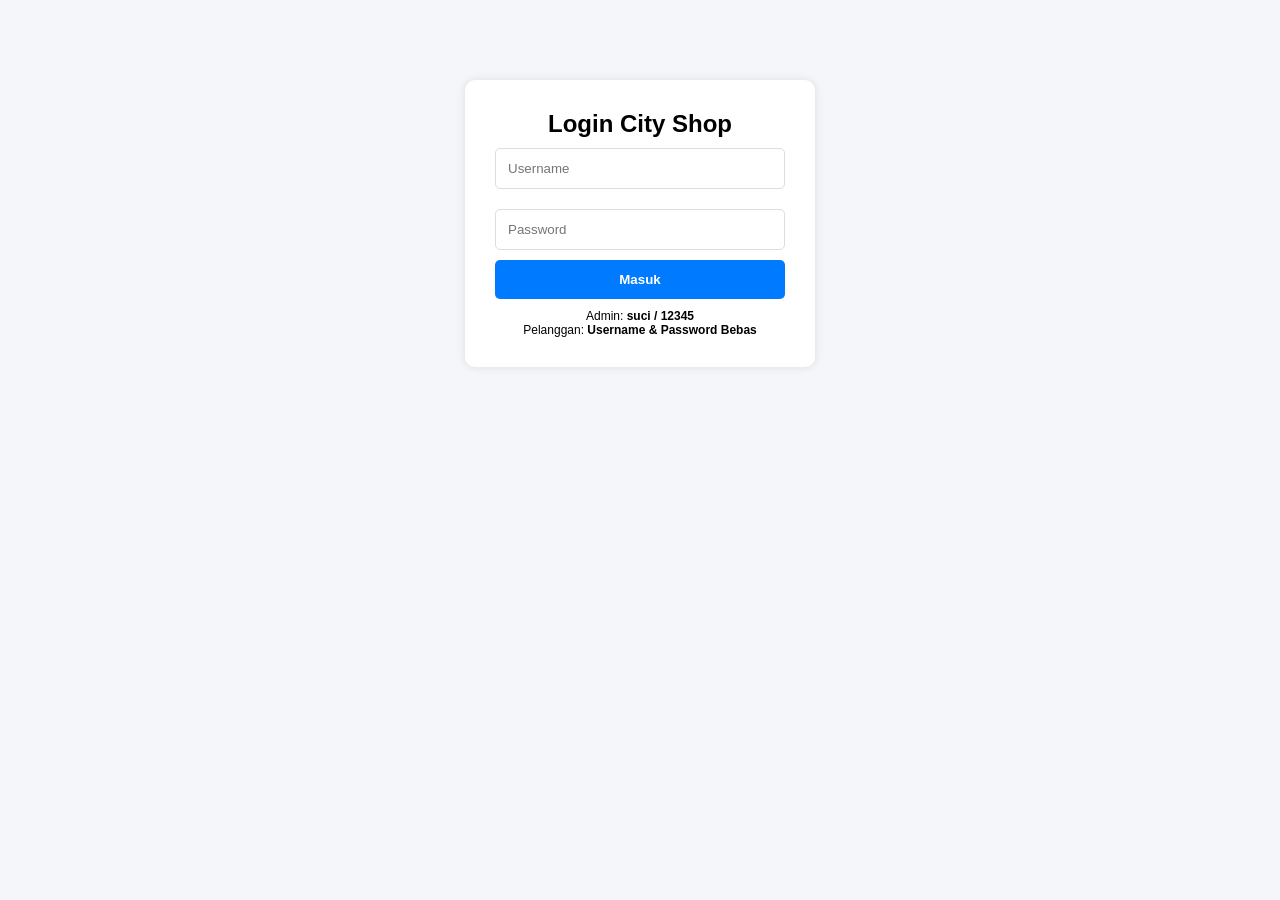
<file: index.html>
<!DOCTYPE html>
<html lang="id">
<head>
  <meta charset="UTF-8">
  <meta name="viewport" content="width=device-width, initial-scale=1.0">
  <title>City Shop - Enterprise System</title>
  <link rel="stylesheet" href="style.css">
</head>
<body>

<!-- 1. HALAMAN LOGIN -->
<div class="login-box" id="loginBox">
  <h2 style="text-align:center;">Login City Shop</h2>
  <form onsubmit="event.preventDefault(); login();">
    <input type="text" id="username" placeholder="Username" required>
    <input type="password" id="password" placeholder="Password" required>
    <button type="submit">Masuk</button>
  </form>
  <p id="error" style="color:red; text-align:center; margin-top:10px;"></p>
  <p style="text-align:center; font-size:12px; margin-top:10px;">
    Admin: <b>suci / 12345</b><br>
    Pelanggan: <b>Username & Password Bebas</b>
  </p>
</div>

<!-- 2. DASHBOARD ADMIN -->
<div id="adminDashboard" class="page">
  <div class="admin-header">
    <span>City Shop Admin</span>
    <button class="btn-logout" onclick="logout()">Logout</button>
  </div>
  
  <div class="admin-sidebar">
    <div class="admin-menu-item active" onclick="showAdminPage('adminDash')">📊 Dashboard</div>
    <div class="admin-menu-item" onclick="showAdminPage('adminInput')">➕ Input/Edit Barang</div>
    <div class="admin-menu-item" onclick="showAdminPage('adminView')">📦 View Stok Barang</div>
    <div class="admin-menu-item" onclick="showAdminPage('adminSetor')">💰 Pembelian Pasokan (Setor)</div>
    <div class="admin-menu-item" onclick="showAdminPage('adminLaporan')">📑 Laporan Penjualan</div>
  </div>

  <div class="admin-content">
    <!-- SUB PAGE: DASHBOARD -->
    <div id="adminDash" class="admin-subpage">
      <h2 style="font-size:24px;">Dashboard Admin</h2>
      <div class="admin-card">
        <h3 id="totalBarangText" style="font-size:20px;">Total Barang: 0</h3>
        <p id="totalStokText" style="font-size:16px; margin-top:10px; color:#555;">Total Unit Stok: 0</p>
      </div>
    </div>

    <!-- SUB PAGE: INPUT / EDIT BARANG -->
    <div id="adminInput" class="admin-subpage" style="display:none;">
      <h2 id="judulFormBarang">Input Barang Baru</h2>
      <div class="admin-card form-input">
        <input type="hidden" id="editBarangId">
        
        <label style="font-size:12px; font-weight:bold;">Nama Barang:</label>
        <input type="text" id="namaBarang" placeholder="Contoh: Sepatu Sneakers">
        
        <label style="font-size:12px; font-weight:bold;">Kategori:</label>
        <select id="kategoriBarang">
          <option value="sepatu">Sepatu</option>
          <option value="sekolah">Alat Sekolah</option>
          <option value="baju">Baju</option>
        </select>
        
        <label style="font-size:12px; font-weight:bold;">Harga Jual (Rp):</label>
        <input type="number" id="hargaBarang" placeholder="180000">
        
        <label style="font-size:12px; font-weight:bold;">Harga Coret (Rp):</label>
        <input type="number" id="hargaCoretBarang" placeholder="220000">
        
        <label style="font-size:12px; font-weight:bold;">Jumlah Stok Awal/Update:</label>
        <input type="number" id="stokBarang" placeholder="50">
        
        <label style="font-size:12px; font-weight:bold;">URL Gambar Produk (Bisa Link Apa Saja):</label>
        <input type="url" id="gambarBarang" placeholder="https://example.com/gambar.jpg">
        
        <label style="font-size:12px; font-weight:bold;">Deskripsi Singkat:</label>
        <textarea id="deskripsiBarang" placeholder="Keterangan produk..."></textarea>
        
        <div style="display:flex; gap:10px; margin-top:10px;">
          <button type="button" style="flex:1; padding:10px; background:#28a745; color:white; border:none; border-radius:5px; cursor:pointer; font-weight:bold;" onclick="simpanBarang()">💾 Simpan Data Barang</button>
          <button type="button" id="btnBatalEditBarang" style="display:none; padding:10px; background:#6c757d; color:white; border:none; border-radius:5px; cursor:pointer; font-weight:bold;" onclick="resetFormBarang()">Batal Edit</button>
        </div>
      </div>
    </div>

    <!-- SUB PAGE: VIEW BARANG -->
    <div id="adminView" class="admin-subpage" style="display:none;">
      <h2>Daftar Stok & Harga Barang (View)</h2>
      <div class="admin-card">
        <table>
          <thead>
            <tr>
              <th>Gambar</th>
              <th>Nama Barang</th>
              <th>Kategori</th>
              <th>Harga Jual</th>
              <th>Stok</th>
              <th>Aksi</th>
            </tr>
          </thead>
          <tbody id="tabelStokAdmin"></tbody>
        </table>
      </div>
    </div>

    <!-- SUB PAGE: SETOR / PEMBELIAN PASOKAN BARANG -->
    <div id="adminSetor" class="admin-subpage" style="display:none;">
      <h2>Pembelian Pasokan Barang (Input/Edit/View Setor Stok)</h2>
      <div class="admin-card form-input">
        <input type="hidden" id="editPasokanId">
        <label style="font-size:12px; font-weight:bold;">Pilih Barang:</label>
        <select id="pasokanBarangId"></select>
        
        <label style="font-size:12px; font-weight:bold;">Jumlah Pasokan Masuk:</label>
        <input type="number" id="pasokanJumlah" placeholder="Masukkan jumlah pasokan...">
        
        <label style="font-size:12px; font-weight:bold;">Total Biaya Pembelian Pasokan (Rp):</label>
        <input type="number" id="pasokanTotalHarga" placeholder="Total biaya dari supplier...">

        <div style="display:flex; gap:10px;">
          <button type="button" style="flex:1; padding:10px; background:#28a745; color:white; border:none; border-radius:5px; cursor:pointer; font-weight:bold;" onclick="simpanPasokan()">💾 Simpan Pasokan Barang</button>
          <button type="button" id="btnBatalPasokan" style="display:none; padding:10px; background:#6c757d; color:white; border:none; border-radius:5px; cursor:pointer; font-weight:bold;" onclick="resetFormPasokan()">Batal</button>
        </div>
      </div>

      <div class="admin-card">
        <h3>Riwayat Pembelian Pasokan Barang (View)</h3>
        <table>
          <thead>
            <tr>
              <th>Tanggal</th>
              <th>Nama Barang</th>
              <th>Jumlah Pasokan</th>
              <th>Total Biaya</th>
              <th>Aksi</th>
            </tr>
          </thead>
          <tbody id="tabelPasokanAdmin"></tbody>
        </table>
      </div>
    </div>

    <!-- SUB PAGE: LAPORAN PENJUALAN -->
    <div id="adminLaporan" class="admin-subpage" style="display:none;">
      <h2>Laporan Penjualan Pelanggan (View & Update Status)</h2>
      <div class="admin-card">
        <h3 id="totalPenjualanAdmin">Total Penjualan: Rp0</h3>
        <table>
          <thead>
            <tr>
              <th>Tanggal</th>
              <th>Pelanggan</th>
              <th>No. Telp</th>
              <th>Barang</th>
              <th>Total</th>
              <th>Status Pengiriman</th>
            </tr>
          </thead>
          <tbody id="tabelLaporanAdmin"></tbody>
        </table>
      </div>
    </div>
  </div>
</div>

<!-- 3. DASHBOARD PELANGGAN -->
<div id="pelangganDashboard" class="page">
  <div class="pelanggan-header">
    <div class="pelanggan-top">
      <div class="pelanggan-brand">
        🛍️ City Shop
      </div>
      <button class="btn-logout" onclick="logout()">Logout</button>
    </div>
    <div class="pelanggan-nav">
      <button class="btn-nav-pelanggan" onclick="showPelangganPage('tokoPage')">🏪 Toko</button>
      <button class="btn-nav-pelanggan" onclick="showPelangganPage('pengirimanPage')">🚚 Pengiriman</button>
      <button class="btn-nav-pelanggan" onclick="showPelangganPage('laporanPelangganPage')">📑 Laporan</button>
      <div class="keranjang-icon" onclick="toggleKeranjang()">🛒<span class="keranjang-count" id="jumlahKeranjang">0</span></div>
    </div>
  </div>

  <!-- SUB PAGE: TOKO -->
  <div id="tokoPage" class="pelanggan-subpage">
    <div class="produk-grid" id="daftarProduk"></div>
  </div>

  <!-- SUB PAGE: HALAMAN CHECKOUT -->
  <div id="checkoutPage" class="pelanggan-subpage" style="display:none; padding:15px;">
    <h2>💳 Halaman Checkout</h2>
    <div class="checkout-container">
      <h3>Ringkasan Pesanan</h3>
      <div id="ringkasanCheckout" style="margin: 10px 0; border-bottom: 1px solid #ddd; padding-bottom: 10px;"></div>
      <h4 id="totalCheckoutText" style="color: #007bff; text-align: right; margin-bottom: 15px;">Total: Rp0</h4>
      
      <h3>Informasi Pengiriman</h3>
      <label style="font-size: 12px; font-weight: bold;">No. Telepon / WhatsApp:</label>
      <input type="tel" id="teleponCheckout" placeholder="Contoh: 081234567890">

      <label style="font-size: 12px; font-weight: bold;">Alamat Lengkap:</label>
      <input type="text" id="alamatCheckout" placeholder="Masukkan alamat pengiriman...">
      
      <label style="font-size: 12px; font-weight: bold;">Metode Pembayaran:</label>
      <select id="metodePembayaran">
        <option value="Transfer Bank">Transfer Bank (BCA/Mandiri)</option>
        <option value="COD">COD (Bayar di Tempat)</option>
        <option value="E-Wallet">E-Wallet (Gopay/OVO/Dana)</option>
      </select>

      <div style="display:flex; gap:10px;">
        <button type="button" style="flex:1; background:#6c757d; color:white; border:none; padding:12px; border-radius:8px; font-weight:bold; cursor:pointer;" onclick="showPelangganPage('tokoPage')">Batal</button>
        <button type="button" style="flex:2; background:#28a745; color:white; border:none; padding:12px; border-radius:8px; font-weight:bold; cursor:pointer;" onclick="prosesKonfirmasiCheckout()">Konfirmasi & Bayar</button>
      </div>
    </div>
  </div>

  <!-- SUB PAGE: PENGIRIMAN -->
  <div id="pengirimanPage" class="pelanggan-subpage" style="display:none; padding:15px;">
    <h2>🚚 Status Pengiriman</h2>
    <div style="background:white; padding:15px; border-radius:10px; margin-top:10px;">
      <table>
        <thead><tr><th>Tanggal</th><th>Barang</th><th>Jml</th><th>Status Pengiriman</th><th>Aksi</th></tr></thead>
        <tbody id="tabelPesananPelanggan"></tbody>
      </table>
    </div>
  </div>

  <!-- SUB PAGE: LAPORAN PELANGGAN -->
  <div id="laporanPelangganPage" class="pelanggan-subpage" style="display:none; padding:15px;">
    <h2>📑 Riwayat Transaksi Anda</h2>
    <div style="background:white; padding:15px; border-radius:10px; margin-top:10px;">
      <table>
        <thead><tr><th>Tanggal</th><th>Barang</th><th>Total</th><th>Status</th></tr></thead>
        <tbody id="tabelRiwayatPelanggan"></tbody>
      </table>
    </div>
  </div>
</div>

<!-- OVERLAY & POPUP KERANJANG -->
<div class="overlay" id="overlay" onclick="toggleKeranjang()"></div>
<div class="popup-keranjang" id="popupKeranjang">
  <div style="display:flex; justify-content:space-between; font-weight:bold; font-size:18px; margin-bottom:15px;">
    <span>Keranjang Belanja</span>
    <span onclick="toggleKeranjang()" style="cursor:pointer; font-weight:bold;">×</span>
  </div>
  <div id="isiKeranjang">Kosong</div>
  <div style="font-weight:bold; font-size:18px; color:#007bff; margin-top:15px; text-align:right;" id="totalHarga">Total: Rp0</div>
  <button type="button" style="width:100%; background:#007bff; color:white; border:none; padding:12px; border-radius:8px; font-weight:bold; margin-top:15px; cursor:pointer;" onclick="bukaHalamanCheckout()">Ke Halaman Checkout</button>
</div>

<script src="script.js"></script>
</body>
</html>
</file>
<file: style.css>
* { 
  margin: 0; 
  padding: 0; 
  box-sizing: border-box; 
  font-family: 'Segoe UI', Arial, sans-serif; 
}

body { 
  background: #f4f6f9; 
}

/* LOGIN BOX */
.login-box { 
  width: 350px; 
  margin: 80px auto; 
  padding: 30px; 
  background: white; 
  border-radius: 10px; 
  box-shadow: 0 0 10px rgba(0,0,0,0.1); 
}

.login-box input { 
  width: 100%; 
  padding: 12px; 
  margin: 10px 0; 
  border: 1px solid #ddd; 
  border-radius: 5px; 
}

.login-box button { 
  width: 100%; 
  padding: 12px; 
  background: #007bff; 
  color: white; 
  border: none; 
  border-radius: 5px; 
  cursor: pointer; 
  font-weight: bold; 
}

/* TAMPILAN ADMIN */
.admin-header { 
  background: #007bff; 
  color: white; 
  padding: 15px 20px; 
  display: flex; 
  justify-content: space-between; 
  align-items: center; 
  font-size: 20px; 
  font-weight: bold; 
}

.admin-sidebar { 
  background: #2c3e50; 
  color: white; 
  width: 100%; 
  min-height: 50px; 
  padding: 10px 0; 
  display: flex; 
  overflow-x: auto; 
}

.admin-menu-item { 
  padding: 12px 20px; 
  cursor: pointer; 
  display: flex; 
  align-items: center; 
  gap: 8px; 
  font-weight: 500; 
  font-size: 14px; 
  color: #ecf0f1; 
  border-right: 1px solid #34495e; 
  white-space: nowrap; 
}

.admin-menu-item:hover, .admin-menu-item.active { 
  background: #34495e; 
  color: #38ef7d; 
}

.admin-content { 
  padding: 20px; 
}

.admin-card { 
  background: white; 
  padding: 25px; 
  border-radius: 12px; 
  box-shadow: 0 2px 8px rgba(0,0,0,0.05); 
  margin-top: 15px; 
}

/* TAMPILAN PELANGGAN */
.pelanggan-header { 
  background: #007bff; 
  color: white; 
  padding: 15px; 
}

.pelanggan-top { 
  display: flex; 
  justify-content: space-between; 
  align-items: center; 
  margin-bottom: 15px; 
}

.pelanggan-brand { 
  display: flex; 
  align-items: center; 
  gap: 8px; 
  font-size: 24px; 
  font-weight: bold; 
}

.pelanggan-nav { 
  display: flex; 
  justify-content: space-around; 
  align-items: center; 
  background: #007bff; 
  gap: 5px; 
}

.btn-nav-pelanggan { 
  background: white; 
  color: #007bff; 
  border: none; 
  padding: 8px 12px; 
  border-radius: 20px; 
  font-size: 12px; 
  font-weight: bold; 
  cursor: pointer; 
  display: flex; 
  align-items: center; 
  gap: 4px; 
  box-shadow: 0 2px 4px rgba(0,0,0,0.1); 
}

/* GRID PRODUK PELANGGAN */
.produk-grid { 
  display: grid; 
  grid-template-columns: repeat(auto-fill, minmax(160px, 1fr)); 
  gap: 12px; 
  padding: 15px; 
}

.produk-card { 
  background: white; 
  border-radius: 12px; 
  overflow: hidden; 
  box-shadow: 0 2px 8px rgba(0,0,0,0.08); 
  display: flex; 
  flex-direction: column; 
  justify-content: space-between; 
}

.produk-img { 
  position: relative; 
  width: 100%; 
  height: 160px; 
  background: #eee; 
}

.produk-img img { 
  width: 100%; 
  height: 100%; 
  object-fit: cover; 
}

.badge { 
  position: absolute; 
  top: 8px; 
  left: 8px; 
  background: red; 
  color: white; 
  padding: 3px 8px; 
  border-radius: 6px; 
  font-size: 10px; 
  font-weight: bold; 
}

.stok-badge { 
  position: absolute; 
  top: 8px; 
  right: 8px; 
  background: rgba(0,0,0,0.7); 
  color: white; 
  padding: 3px 6px; 
  border-radius: 6px; 
  font-size: 10px; 
}

.produk-info { 
  padding: 10px; 
  display: flex; 
  flex-direction: column; 
  flex-grow: 1; 
}

.produk-info h3 { 
  font-size: 14px; 
  margin-top: 4px; 
  color: #000; 
  font-weight: bold; 
  line-height: 1.2; 
}

.deskripsi-singkat { 
  font-size: 12px; 
  color: #444; 
  height: 32px; 
  overflow: hidden; 
  margin: 4px 0; 
  line-height: 1.3; 
}

.harga { 
  color: #007bff; 
  font-weight: bold; 
  font-size: 15px; 
}

.harga span { 
  color: #999; 
  font-size: 11px; 
  text-decoration: line-through; 
  margin-left: 5px; 
}

.btn-action { 
  display: flex; 
  gap: 6px; 
  margin-top: 8px; 
}

.btn-keranjang { 
  flex: 1; 
  background: #007bff; 
  color: white; 
  border: none; 
  padding: 8px; 
  border-radius: 8px; 
  font-weight: bold; 
  cursor: pointer; 
  font-size: 11px; 
}

.btn-beli { 
  flex: 1; 
  background: #28a745; 
  color: white; 
  border: none; 
  padding: 8px; 
  border-radius: 8px; 
  font-weight: bold; 
  cursor: pointer; 
  font-size: 11px; 
}

.btn-disabled { 
  background: #ccc !important; 
  cursor: not-allowed !important; 
}

/* STATUS BADGE */
.status-badge {
  padding: 4px 8px;
  border-radius: 12px;
  font-size: 11px;
  font-weight: bold;
  display: inline-block;
}

.status-kemas { background: #fff3cd; color: #856404; }
.status-kirim { background: #cce5ff; color: #004085; }
.status-terima { background: #d4edda; color: #155724; }

/* COMMON */
.btn-logout { 
  background: red; 
  color: white; 
  border: none; 
  padding: 8px 16px; 
  border-radius: 6px; 
  font-weight: bold; 
  cursor: pointer; 
}

.keranjang-icon { 
  position: relative; 
  font-size: 22px; 
  cursor: pointer; 
  color: white; 
}

.keranjang-count { 
  position: absolute; 
  top: -5px; 
  right: -8px; 
  background: red; 
  color: white; 
  border-radius: 50%; 
  padding: 2px 6px; 
  font-size: 10px; 
  font-weight: bold; 
}

.page { 
  display: none; 
}

table { 
  width: 100%; 
  border-collapse: collapse; 
  margin-top: 10px; 
  font-size: 13px; 
}

table, th, td { 
  border: 1px solid #ddd; 
  padding: 8px; 
  text-align: left; 
}

th { 
  background: #007bff; 
  color: white; 
}

.form-input input, .form-input select, .form-input textarea { 
  width: 100%; 
  padding: 10px; 
  margin: 8px 0; 
  border: 1px solid #ddd; 
  border-radius: 5px; 
}

/* POPUP KERANJANG */
.overlay { 
  position: fixed; 
  top:0; 
  left:0; 
  width:100%; 
  height:100%; 
  background:rgba(0,0,0,0.5); 
  display:none; 
  z-index:15; 
}

.overlay.show { 
  display:block; 
}

.popup-keranjang { 
  position: fixed; 
  bottom: 0; 
  left: 0; 
  width: 100%; 
  background: white; 
  border-radius: 20px 20px 0 0; 
  padding: 20px; 
  transform: translateY(100%); 
  transition: 0.3s; 
  z-index: 20; 
  max-height:70vh; 
  overflow-y:auto; 
}

.popup-keranjang.show { 
  transform: translateY(0); 
}

.item-keranjang { 
  display: flex; 
  justify-content: space-between; 
  align-items: center; 
  padding: 8px 0; 
  border-bottom: 1px solid #eee; 
}

.btn-hapus-item { 
  background: #dc3545; 
  color: white; 
  border: none; 
  padding: 4px 8px; 
  border-radius: 5px; 
  font-size: 11px; 
  cursor: pointer; 
  font-weight: bold; 
}

.btn-edit-item { 
  background: #ffc107; 
  color: #000; 
  border: none; 
  padding: 4px 8px; 
  border-radius: 5px; 
  font-size: 11px; 
  cursor: pointer; 
  font-weight: bold; 
  margin-right: 4px; 
}

/* CHECKOUT STYLES */
.checkout-container { 
  background: white; 
  padding: 20px; 
  border-radius: 12px; 
  margin-top: 15px; 
  box-shadow: 0 2px 8px rgba(0,0,0,0.05); 
}

.checkout-container input, .checkout-container select { 
  width: 100%; 
  padding: 10px; 
  margin: 8px 0 15px 0; 
  border: 1px solid #ddd; 
  border-radius: 5px; 
}
</file>
